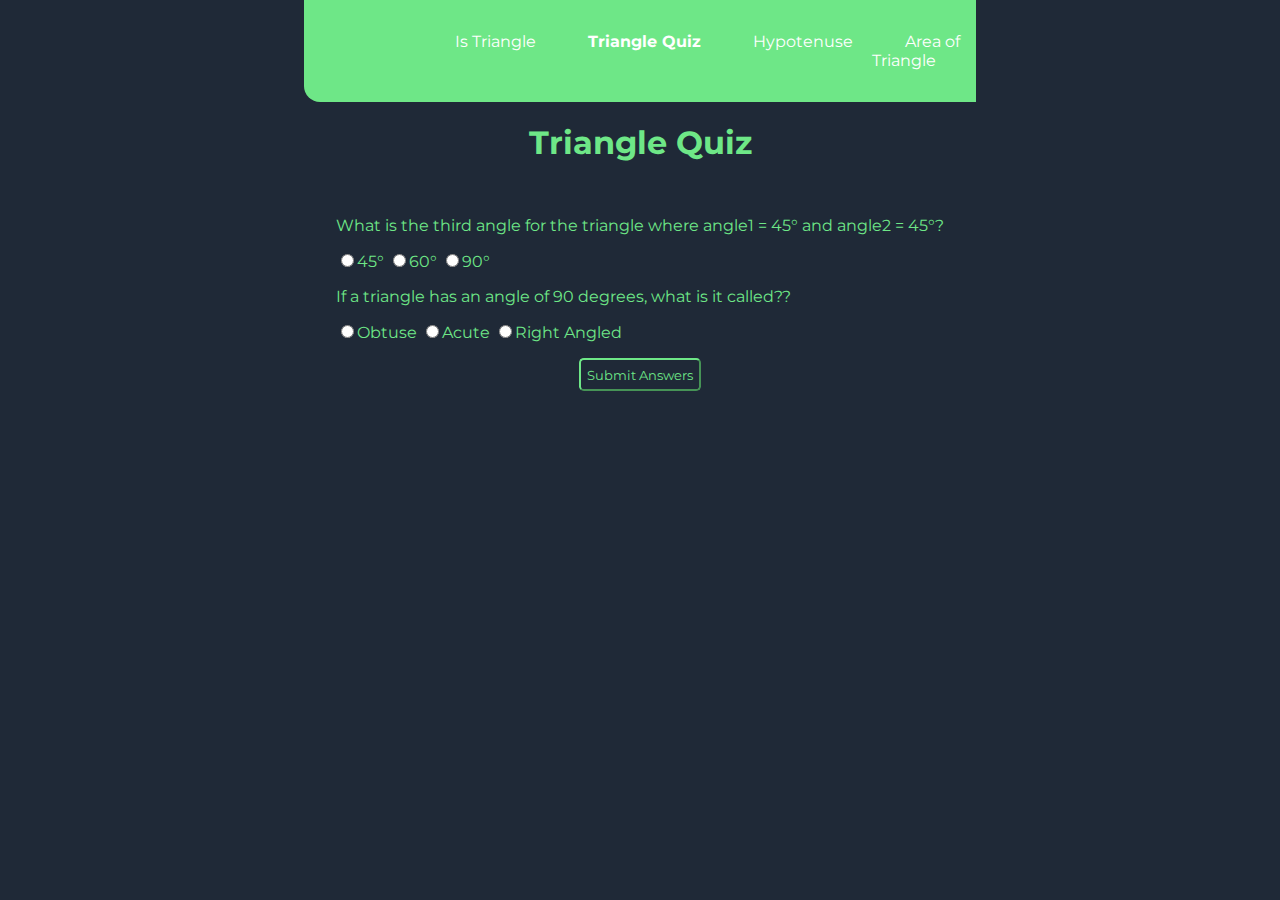
<file: quiz.html>
<!DOCTYPE html>
<html lang="en">
<head>
    <meta charset="UTF-8">
    <meta http-equiv="X-UA-Compatible" content="IE=edge">
    <meta name="viewport" content="width=device-width, initial-scale=1.0">
    <link rel="stylesheet" href="styler files/quizstyle.css">
    <title>Triangle Quiz</title>
</head>
<body>
    <nav class="navigation container">
        <ul class="list-non-bullet nav-pills">
            <li class="list-item-inline">
                <a class="link" href="index.html">Is Triangle</a>
            </li>
            <li class="list-item-inline">
                <a class="link link-active" href="quiz.html">Triangle Quiz</a>
            </li>
            <li class="list-item-inline">
                <a class="link" href="hypotenuse.html">Hypotenuse</a>
            </li>
            <li class="list-item-inline">
                <a class="link" href="area of triangle.html">Area of Triangle</a>
            </li>
        </ul>
    </nav>
    <div class="container">
        <h1 class="heading">Triangle Quiz</h1>
        <form class="quiz-form">
            <div class="question-container">
                <p>What is the third angle for the triangle where angle1 = 45° and angle2 = 45°?</p>
                <label>
                    <input type="radio" name="question1" value="45°"/>45°
                </label>
                <label>
                    <input type="radio" name="question1" value="60°"/>60°
                </label>
                <label>
                    <input type="radio" name="question1" value="90°"/>90°
                </label>
            </div>
            <div class="question-container">
                <p>If a triangle has an angle of 90 degrees, what is it called??</p>
                <label>
                    <input type="radio" name="question2" value="Obtuse"/>Obtuse
                </label>
                <label>
                    <input type="radio" name="question2" value="Acute"/>Acute
                </label>
                <label>
                    <input type="radio" name="question2" value="Right Angled"/>Right Angled
                </label>
            </div>

        </form>
        <button id="submit-btn">Submit Answers</button>
        <div id="output-box"></div>

    </div>
    
    
</body>
<script src="quiz.js"></script>
</html>
</file>
<file: styler files/quizstyle.css>
@import url('https://fonts.googleapis.com/css2?family=Montserrat&display=swap');

*{

}

:root {
    --primary-dark: #1F2937;
    --primary-green: #6EE787;
}

body {
    background-color: var(--primary-dark);
    color: var(--primary-green);
    font-family: 'Montserrat', sans-serif;
    margin: 0px;
}

.heading {
    text-align: center;
}

.container {
    display: flex;
    flex-direction: column;
    width: 50vw;
    margin: auto;
}

input {
    /* margin-bottom: 1rem;
    height: 1.5rem;
    border-radius: 0.3rem; */
}

#submit-btn {
    margin-top: 1.7rem;
    display: block;
    margin: auto;
    color: var(--primary-green);
    background-color: var(--primary-dark);
    font-family: 'Montserrat', sans-serif;
    border-color: var(--primary-green);
    border-radius: 0.3rem;
    height: 2.1rem;
}

#output-box {
    margin: 1rem;
}

.quiz-form {
    padding: 1rem;
}

.link{
    text-decoration: none;/*to remove the underline*/
    padding: 0.5rem 1rem;
}

.list-item-inline{
    display: inline;
    padding: 0rem 0.5rem;
}

.list-non-bullet{
    list-style: none;/*to remove bullets*/
}

.navigation{
    background-color: var(--primary-green);
    color: white;
    padding: 1rem;
    border-bottom-left-radius: 1rem;

}

.navigation .nav-pills{
    text-align: right;
}

.navigation .link{
    color: white;
}

.navigation .link-active{
    font-weight: bold;/*used in navigation bar to make the current tabname bold*/
}
</file>
